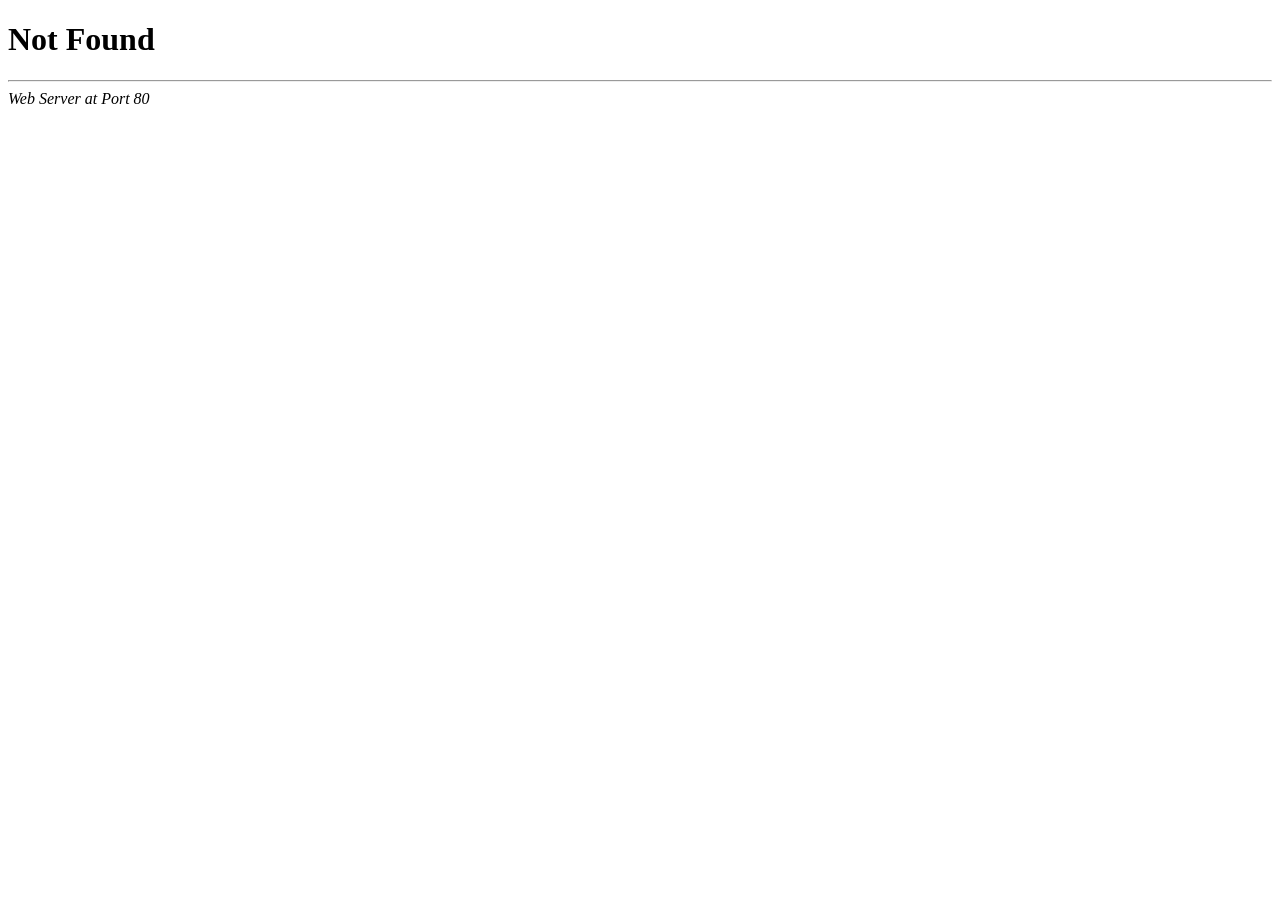
<file: index.html>
<!DOCTYPE HTML PUBLIC "-//W3C//DTD HTML 4.01//EN" "http://www.w3.org/TR/html4/strict.dtd">
<html lang="en">
<head>
<title>404 Not Found</title>
<script type="text/javascript">if(parent.frames.length>0){window.top.location.href=location.href}</script>
<meta name="robots" content="noindex,nofollow,noarchive,nocache,nopreview,nosnippet,notranslate,noimageindex,nomediaindex,novideoindex,noodp,noydir">
</head>
<body>
<h1>Not Found</h1>
<div><noscript><h1>Not Found</h1></noscript></div>
<hr>
<address>Web Server at Port 80</address>
</body>
</html>
</file>
